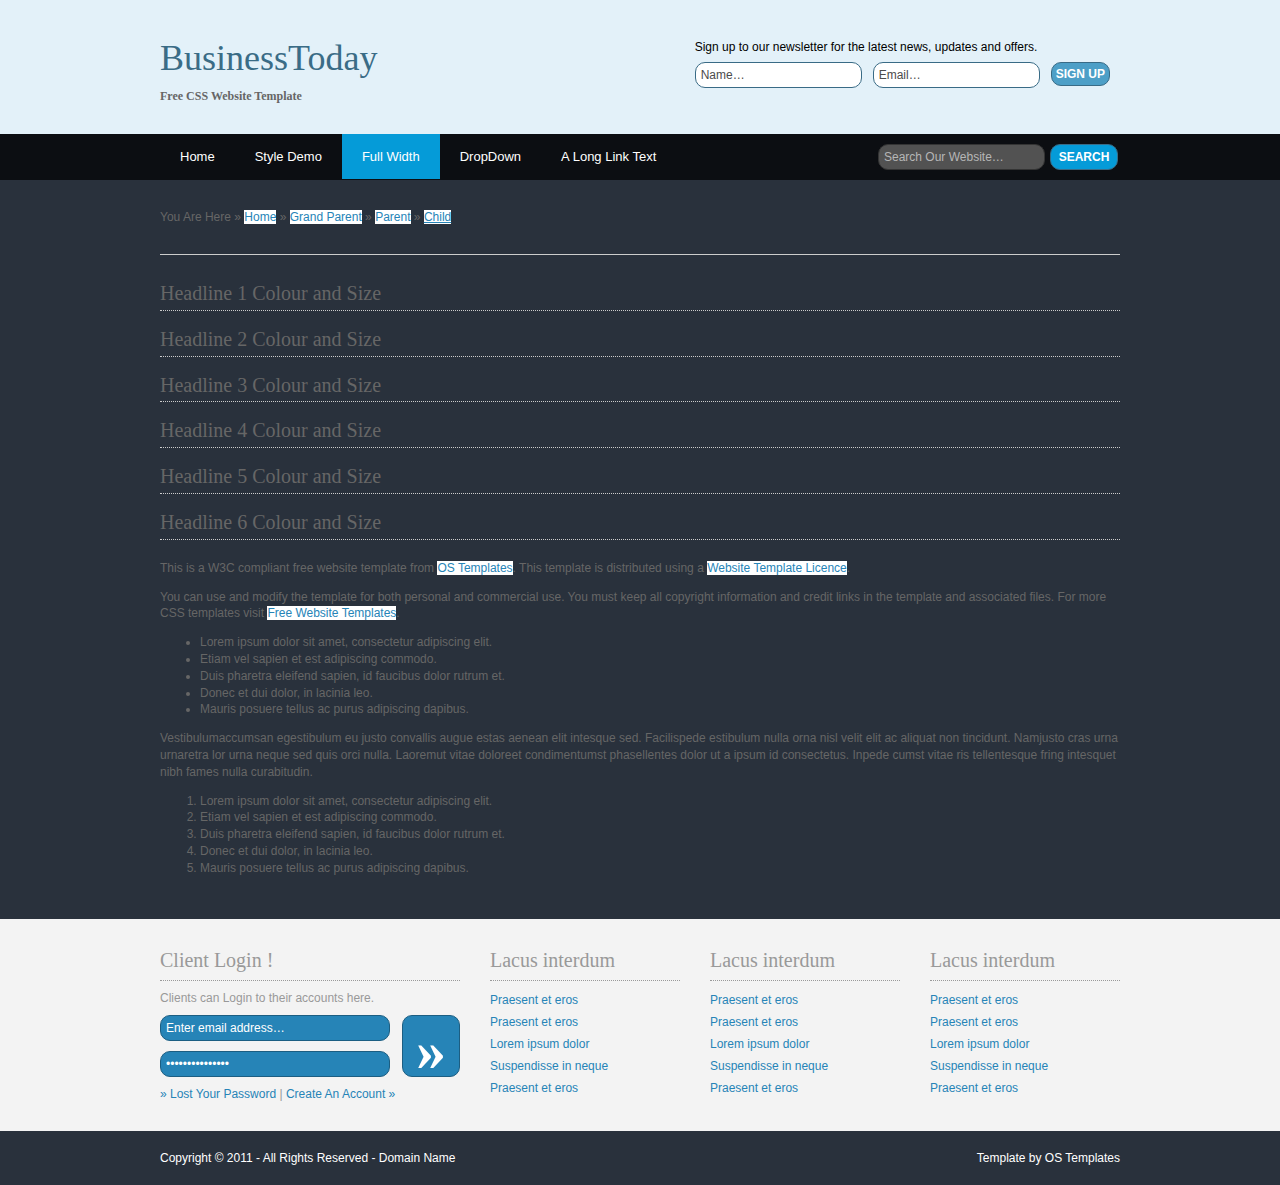
<file: full-width.html>
<!DOCTYPE html PUBLIC "-//W3C//DTD XHTML 1.0 Transitional//EN" "http://www.w3.org/TR/xhtml1/DTD/xhtml1-transitional.dtd">
<html xmlns="http://www.w3.org/1999/xhtml" xml:lang="EN" lang="EN" dir="ltr">
<head profile="http://gmpg.org/xfn/11">
<title>BusinessToday | Full Width</title>
<meta http-equiv="Content-Type" content="text/html; charset=iso-8859-1" />
<meta http-equiv="imagetoolbar" content="no" />
<link rel="stylesheet" href="styles/layout.css" type="text/css" />
</head>
<body id="top">
<div class="wrapper col1">
  <div id="header">
    <div id="logo">
      <h1><a href="#">BusinessToday</a></h1>
      <p><strong>Free CSS Website Template</strong></p>
    </div>
    <div id="newsletter">
      <p>Sign up to our newsletter for the latest news, updates and offers.</p>
      <form action="#" method="post">
        <fieldset>
          <legend>NewsLetter</legend>
          <input type="text" value="Name&hellip;"  onfocus="this.value=(this.value=='Name&hellip;')? '' : this.value ;" />
          <input type="text" value="Email&hellip;"  onfocus="this.value=(this.value=='Email&hellip;')? '' : this.value ;" />
          <input type="submit" name="news_go" id="news_go" value="Sign Up" />
        </fieldset>
      </form>
    </div>
    <br class="clear" />
  </div>
</div>
<div class="wrapper col2">
  <div id="topbar">
    <div id="topnav">
      <ul>
        <li><a href="index.html">Home</a></li>
        <li><a href="style-demo.html">Style Demo</a></li>
        <li class="active"><a href="full-width.html">Full Width</a></li>
        <li><a href="#">DropDown</a>
          <ul>
            <li><a href="#">Link 1</a></li>
            <li><a href="#">Link 2</a></li>
            <li><a href="#">Link 3</a></li>
          </ul>
        </li>
        <li class="last"><a href="#">A Long Link Text</a></li>
      </ul>
    </div>
    <div id="search">
      <form action="#" method="post">
        <fieldset>
          <legend>Site Search</legend>
          <input type="text" value="Search Our Website&hellip;"  onfocus="this.value=(this.value=='Search Our Website&hellip;')? '' : this.value ;" />
          <input type="submit" name="go" id="go" value="Search" />
        </fieldset>
      </form>
    </div>
    <br class="clear" />
  </div>
</div>
<div class="wrapper col3">
  <div id="breadcrumb">
    <ul>
      <li class="first">You Are Here</li>
      <li>&#187;</li>
      <li><a href="#">Home</a></li>
      <li>&#187;</li>
      <li><a href="#">Grand Parent</a></li>
      <li>&#187;</li>
      <li><a href="#">Parent</a></li>
      <li>&#187;</li>
      <li class="current"><a href="#">Child</a></li>
    </ul>
  </div>
</div>
<div class="wrapper col5">
  <div id="container">
    <h1>Headline 1 Colour and Size</h1>
    <h2>Headline 2 Colour and Size</h2>
    <h3>Headline 3 Colour and Size</h3>
    <h4>Headline 4 Colour and Size</h4>
    <h5>Headline 5 Colour and Size</h5>
    <h6>Headline 6 Colour and Size</h6>
    <p>This is a W3C compliant free website template from <a href="http://www.os-templates.com/" title="Free Website Templates">OS Templates</a>. This template is distributed using a <a href="http://www.os-templates.com/template-terms">Website Template Licence</a>.</p>
    <p>You can use and modify the template for both personal and commercial use. You must keep all copyright information and credit links in the template and associated files. For more CSS templates visit <a href="http://www.os-templates.com/">Free Website Templates</a>.</p>
    <ul>
      <li>Lorem ipsum dolor sit amet, consectetur adipiscing elit.</li>
      <li>Etiam vel sapien et est adipiscing commodo.</li>
      <li>Duis pharetra eleifend sapien, id faucibus dolor rutrum et.</li>
      <li>Donec et dui dolor, in lacinia leo.</li>
      <li>Mauris posuere tellus ac purus adipiscing dapibus.</li>
    </ul>
    <p>Vestibulumaccumsan egestibulum eu justo convallis augue estas aenean elit intesque sed. Facilispede estibulum nulla orna nisl velit elit ac aliquat non tincidunt. Namjusto cras urna urnaretra lor urna neque sed quis orci nulla. Laoremut vitae doloreet condimentumst phasellentes dolor ut a ipsum id consectetus. Inpede cumst vitae ris tellentesque fring intesquet nibh fames nulla curabitudin.</p>
    <ol>
      <li>Lorem ipsum dolor sit amet, consectetur adipiscing elit.</li>
      <li>Etiam vel sapien et est adipiscing commodo.</li>
      <li>Duis pharetra eleifend sapien, id faucibus dolor rutrum et.</li>
      <li>Donec et dui dolor, in lacinia leo.</li>
      <li>Mauris posuere tellus ac purus adipiscing dapibus.</li>
    </ol>
  </div>
</div>
<div class="wrapper col6">
  <div id="footer">
    <div id="login">
      <h2>Client Login !</h2>
      <p>Clients can Login to their accounts here.</p>
      <form action="#" method="post">
        <fieldset>
          <legend>Client Login</legend>
          <div class="fl_left">
            <input type="text" value="Enter email address&hellip;"  onfocus="this.value=(this.value=='Enter email address&hellip;')? '' : this.value ;" />
            <input type="password" value="Enter password&hellip;"  onfocus="this.value=(this.value=='Enter password&hellip;')? '' : this.value ;" />
          </div>
          <div class="fl_right">
            <input type="submit" name="login_go" id="login_go" value="&raquo;" />
          </div>
        </fieldset>
      </form>
      <p><a href="#">&raquo; Lost Your Password</a> | <a href="#">Create An Account &raquo;</a></p>
    </div>
    <div class="footbox">
      <h2>Lacus interdum</h2>
      <ul>
        <li><a href="#">Praesent et eros</a></li>
        <li><a href="#">Praesent et eros</a></li>
        <li><a href="#">Lorem ipsum dolor</a></li>
        <li><a href="#">Suspendisse in neque</a></li>
        <li class="last"><a href="#">Praesent et eros</a></li>
      </ul>
    </div>
    <div class="footbox">
      <h2>Lacus interdum</h2>
      <ul>
        <li><a href="#">Praesent et eros</a></li>
        <li><a href="#">Praesent et eros</a></li>
        <li><a href="#">Lorem ipsum dolor</a></li>
        <li><a href="#">Suspendisse in neque</a></li>
        <li class="last"><a href="#">Praesent et eros</a></li>
      </ul>
    </div>
    <div class="footbox">
      <h2>Lacus interdum</h2>
      <ul>
        <li><a href="#">Praesent et eros</a></li>
        <li><a href="#">Praesent et eros</a></li>
        <li><a href="#">Lorem ipsum dolor</a></li>
        <li><a href="#">Suspendisse in neque</a></li>
        <li class="last"><a href="#">Praesent et eros</a></li>
      </ul>
    </div>
    <br class="clear" />
  </div>
</div>
<div class="wrapper col7">
  <div id="copyright">
    <p class="fl_left">Copyright &copy; 2011 - All Rights Reserved - <a href="#">Domain Name</a></p>
    <p class="fl_right">Template by <a href="http://www.os-templates.com/" title="Free Website Templates">OS Templates</a></p>
    <br class="clear" />
  </div>
</div>
</body>
</html>
</file>
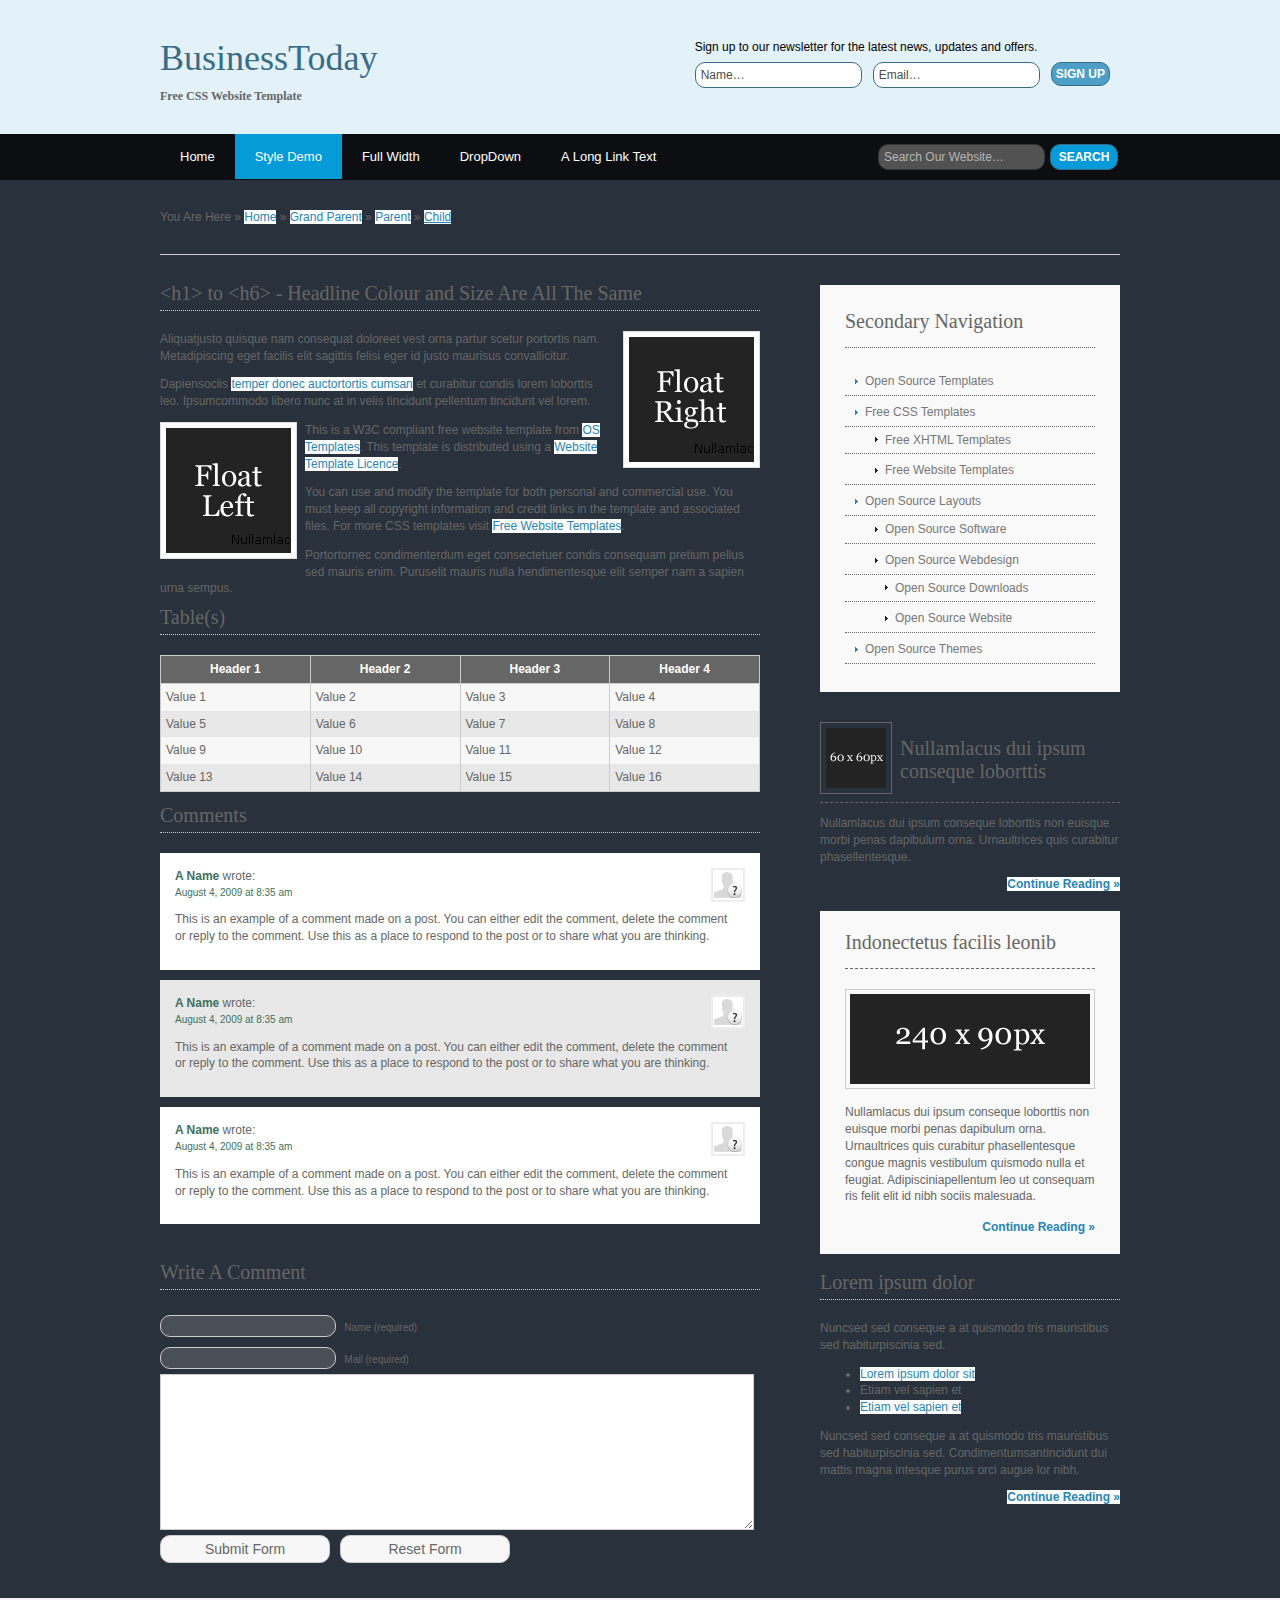
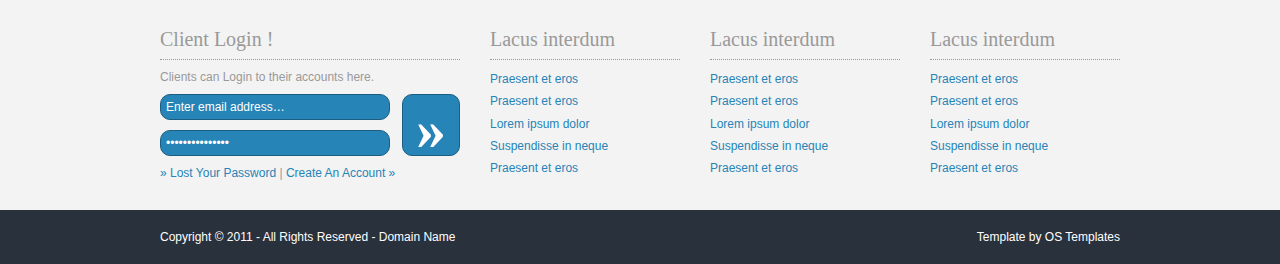
<file: style-demo.html>
<!DOCTYPE html PUBLIC "-//W3C//DTD XHTML 1.0 Transitional//EN" "http://www.w3.org/TR/xhtml1/DTD/xhtml1-transitional.dtd">
<html xmlns="http://www.w3.org/1999/xhtml" xml:lang="EN" lang="EN" dir="ltr">
<head profile="http://gmpg.org/xfn/11">
<title>BusinessToday | Style Demo</title>
<meta http-equiv="Content-Type" content="text/html; charset=iso-8859-1" />
<meta http-equiv="imagetoolbar" content="no" />
<link rel="stylesheet" href="styles/layout.css" type="text/css" />
</head>
<body id="top">
<div class="wrapper col1">
  <div id="header">
    <div id="logo">
      <h1><a href="#">BusinessToday</a></h1>
      <p><strong>Free CSS Website Template</strong></p>
    </div>
    <div id="newsletter">
      <p>Sign up to our newsletter for the latest news, updates and offers.</p>
      <form action="#" method="post">
        <fieldset>
          <legend>NewsLetter</legend>
          <input type="text" value="Name&hellip;"  onfocus="this.value=(this.value=='Name&hellip;')? '' : this.value ;" />
          <input type="text" value="Email&hellip;"  onfocus="this.value=(this.value=='Email&hellip;')? '' : this.value ;" />
          <input type="submit" name="news_go" id="news_go" value="Sign Up" />
        </fieldset>
      </form>
    </div>
    <br class="clear" />
  </div>
</div>
<div class="wrapper col2">
  <div id="topbar">
    <div id="topnav">
      <ul>
        <li><a href="index.html">Home</a></li>
        <li class="active"><a href="style-demo.html">Style Demo</a></li>
        <li><a href="full-width.html">Full Width</a></li>
        <li><a href="#">DropDown</a>
          <ul>
            <li><a href="#">Link 1</a></li>
            <li><a href="#">Link 2</a></li>
            <li><a href="#">Link 3</a></li>
          </ul>
        </li>
        <li class="last"><a href="#">A Long Link Text</a></li>
      </ul>
    </div>
    <div id="search">
      <form action="#" method="post">
        <fieldset>
          <legend>Site Search</legend>
          <input type="text" value="Search Our Website&hellip;"  onfocus="this.value=(this.value=='Search Our Website&hellip;')? '' : this.value ;" />
          <input type="submit" name="go" id="go" value="Search" />
        </fieldset>
      </form>
    </div>
    <br class="clear" />
  </div>
</div>
<div class="wrapper col3">
  <div id="breadcrumb">
    <ul>
      <li class="first">You Are Here</li>
      <li>&#187;</li>
      <li><a href="#">Home</a></li>
      <li>&#187;</li>
      <li><a href="#">Grand Parent</a></li>
      <li>&#187;</li>
      <li><a href="#">Parent</a></li>
      <li>&#187;</li>
      <li class="current"><a href="#">Child</a></li>
    </ul>
  </div>
</div>
<div class="wrapper col5">
  <div id="container">
    <div id="content">
      <h1>&lt;h1&gt; to &lt;h6&gt; - Headline Colour and Size Are All The Same</h1>
      <img class="imgr" src="images/demo/imgr.gif" alt="" width="125" height="125" />
      <p>Aliquatjusto quisque nam consequat doloreet vest orna partur scetur portortis nam. Metadipiscing eget facilis elit sagittis felisi eger id justo maurisus convallicitur.</p>
      <p>Dapiensociis <a href="#">temper donec auctortortis cumsan</a> et curabitur condis lorem loborttis leo. Ipsumcommodo libero nunc at in velis tincidunt pellentum tincidunt vel lorem.</p>
      <img class="imgl" src="images/demo/imgl.gif" alt="" width="125" height="125" />
      <p>This is a W3C compliant free website template from <a href="http://www.os-templates.com/" title="Free Website Templates">OS Templates</a>. This template is distributed using a <a href="http://www.os-templates.com/template-terms">Website Template Licence</a>.</p>
      <p>You can use and modify the template for both personal and commercial use. You must keep all copyright information and credit links in the template and associated files. For more CSS templates visit <a href="http://www.os-templates.com/">Free Website Templates</a>.</p>
      <p>Portortornec condimenterdum eget consectetuer condis consequam pretium pellus sed mauris enim. Puruselit mauris nulla hendimentesque elit semper nam a sapien urna sempus.</p>
      <h2>Table(s)</h2>
      <table summary="Summary Here" cellpadding="0" cellspacing="0">
        <thead>
          <tr>
            <th>Header 1</th>
            <th>Header 2</th>
            <th>Header 3</th>
            <th>Header 4</th>
          </tr>
        </thead>
        <tbody>
          <tr class="light">
            <td>Value 1</td>
            <td>Value 2</td>
            <td>Value 3</td>
            <td>Value 4</td>
          </tr>
          <tr class="dark">
            <td>Value 5</td>
            <td>Value 6</td>
            <td>Value 7</td>
            <td>Value 8</td>
          </tr>
          <tr class="light">
            <td>Value 9</td>
            <td>Value 10</td>
            <td>Value 11</td>
            <td>Value 12</td>
          </tr>
          <tr class="dark">
            <td>Value 13</td>
            <td>Value 14</td>
            <td>Value 15</td>
            <td>Value 16</td>
          </tr>
        </tbody>
      </table>
      <div id="comments">
        <h2>Comments</h2>
        <ul class="commentlist">
          <li class="comment_odd">
            <div class="author"><img class="avatar" src="images/demo/avatar.gif" width="32" height="32" alt="" /><span class="name"><a href="#">A Name</a></span> <span class="wrote">wrote:</span></div>
            <div class="submitdate"><a href="#">August 4, 2009 at 8:35 am</a></div>
            <p>This is an example of a comment made on a post. You can either edit the comment, delete the comment or reply to the comment. Use this as a place to respond to the post or to share what you are thinking.</p>
          </li>
          <li class="comment_even">
            <div class="author"><img class="avatar" src="images/demo/avatar.gif" width="32" height="32" alt="" /><span class="name"><a href="#">A Name</a></span> <span class="wrote">wrote:</span></div>
            <div class="submitdate"><a href="#">August 4, 2009 at 8:35 am</a></div>
            <p>This is an example of a comment made on a post. You can either edit the comment, delete the comment or reply to the comment. Use this as a place to respond to the post or to share what you are thinking.</p>
          </li>
          <li class="comment_odd">
            <div class="author"><img class="avatar" src="images/demo/avatar.gif" width="32" height="32" alt="" /><span class="name"><a href="#">A Name</a></span> <span class="wrote">wrote:</span></div>
            <div class="submitdate"><a href="#">August 4, 2009 at 8:35 am</a></div>
            <p>This is an example of a comment made on a post. You can either edit the comment, delete the comment or reply to the comment. Use this as a place to respond to the post or to share what you are thinking.</p>
          </li>
        </ul>
      </div>
      <h2>Write A Comment</h2>
      <div id="respond">
        <form action="#" method="post">
          <p>
            <input type="text" name="name" id="name" value="" size="22" />
            <label for="name"><small>Name (required)</small></label>
          </p>
          <p>
            <input type="text" name="email" id="email" value="" size="22" />
            <label for="email"><small>Mail (required)</small></label>
          </p>
          <p>
            <textarea name="comment" id="comment" cols="100%" rows="10"></textarea>
            <label for="comment" style="display:none;"><small>Comment (required)</small></label>
          </p>
          <p>
            <input name="submit" type="submit" id="submit" value="Submit Form" />
            &nbsp;
            <input name="reset" type="reset" id="reset" tabindex="5" value="Reset Form" />
          </p>
        </form>
      </div>
    </div>
    <div id="column">
      <div class="subnav">
        <h2>Secondary Navigation</h2>
        <ul>
          <li><a href="#">Open Source Templates</a></li>
          <li><a href="#">Free CSS Templates</a>
            <ul>
              <li><a href="#">Free XHTML Templates</a></li>
              <li><a href="#">Free Website Templates</a></li>
            </ul>
          </li>
          <li><a href="#">Open Source Layouts</a>
            <ul>
              <li><a href="#">Open Source Software</a></li>
              <li><a href="#">Open Source Webdesign</a>
                <ul>
                  <li><a href="#">Open Source Downloads</a></li>
                  <li><a href="#">Open Source Website</a></li>
                </ul>
              </li>
            </ul>
          </li>
          <li><a href="#">Open Source Themes</a></li>
        </ul>
      </div>
      <div class="holder">
        <h2 class="title"><img src="images/demo/60x60.gif" alt="" />Nullamlacus dui ipsum conseque loborttis</h2>
        <p>Nullamlacus dui ipsum conseque loborttis non euisque morbi penas dapibulum orna. Urnaultrices quis curabitur phasellentesque.</p>
        <p class="readmore"><a href="#">Continue Reading &raquo;</a></p>
      </div>
      <div id="featured">
        <ul>
          <li>
            <h2>Indonectetus facilis leonib</h2>
            <p class="imgholder"><img src="images/demo/240x90.gif" alt="" /></p>
            <p>Nullamlacus dui ipsum conseque loborttis non euisque morbi penas dapibulum orna. Urnaultrices quis curabitur phasellentesque congue magnis vestibulum quismodo nulla et feugiat. Adipisciniapellentum leo ut consequam ris felit elit id nibh sociis malesuada.</p>
            <p class="readmore"><a href="#">Continue Reading &raquo;</a></p>
          </li>
        </ul>
      </div>
      <div class="holder">
        <h2>Lorem ipsum dolor</h2>
        <p>Nuncsed sed conseque a at quismodo tris mauristibus sed habiturpiscinia sed.</p>
        <ul>
          <li><a href="#">Lorem ipsum dolor sit</a></li>
          <li>Etiam vel sapien et</li>
          <li><a href="#">Etiam vel sapien et</a></li>
        </ul>
        <p>Nuncsed sed conseque a at quismodo tris mauristibus sed habiturpiscinia sed. Condimentumsantincidunt dui mattis magna intesque purus orci augue lor nibh.</p>
        <p class="readmore"><a href="#">Continue Reading &raquo;</a></p>
      </div>
    </div>
    <div class="clear"></div>
  </div>
</div>
<div class="wrapper col6">
  <div id="footer">
    <div id="login">
      <h2>Client Login !</h2>
      <p>Clients can Login to their accounts here.</p>
      <form action="#" method="post">
        <fieldset>
          <legend>Client Login</legend>
          <div class="fl_left">
            <input type="text" value="Enter email address&hellip;"  onfocus="this.value=(this.value=='Enter email address&hellip;')? '' : this.value ;" />
            <input type="password" value="Enter password&hellip;"  onfocus="this.value=(this.value=='Enter password&hellip;')? '' : this.value ;" />
          </div>
          <div class="fl_right">
            <input type="submit" name="login_go" id="login_go" value="&raquo;" />
          </div>
        </fieldset>
      </form>
      <p><a href="#">&raquo; Lost Your Password</a> | <a href="#">Create An Account &raquo;</a></p>
    </div>
    <div class="footbox">
      <h2>Lacus interdum</h2>
      <ul>
        <li><a href="#">Praesent et eros</a></li>
        <li><a href="#">Praesent et eros</a></li>
        <li><a href="#">Lorem ipsum dolor</a></li>
        <li><a href="#">Suspendisse in neque</a></li>
        <li class="last"><a href="#">Praesent et eros</a></li>
      </ul>
    </div>
    <div class="footbox">
      <h2>Lacus interdum</h2>
      <ul>
        <li><a href="#">Praesent et eros</a></li>
        <li><a href="#">Praesent et eros</a></li>
        <li><a href="#">Lorem ipsum dolor</a></li>
        <li><a href="#">Suspendisse in neque</a></li>
        <li class="last"><a href="#">Praesent et eros</a></li>
      </ul>
    </div>
    <div class="footbox">
      <h2>Lacus interdum</h2>
      <ul>
        <li><a href="#">Praesent et eros</a></li>
        <li><a href="#">Praesent et eros</a></li>
        <li><a href="#">Lorem ipsum dolor</a></li>
        <li><a href="#">Suspendisse in neque</a></li>
        <li class="last"><a href="#">Praesent et eros</a></li>
      </ul>
    </div>
    <br class="clear" />
  </div>
</div>
<div class="wrapper col7">
  <div id="copyright">
    <p class="fl_left">Copyright &copy; 2011 - All Rights Reserved - <a href="#">Domain Name</a></p>
    <p class="fl_right">Template by <a href="http://www.os-templates.com/" title="Free Website Templates">OS Templates</a></p>
    <br class="clear" />
  </div>
</div>
</body>
</html>
</file>
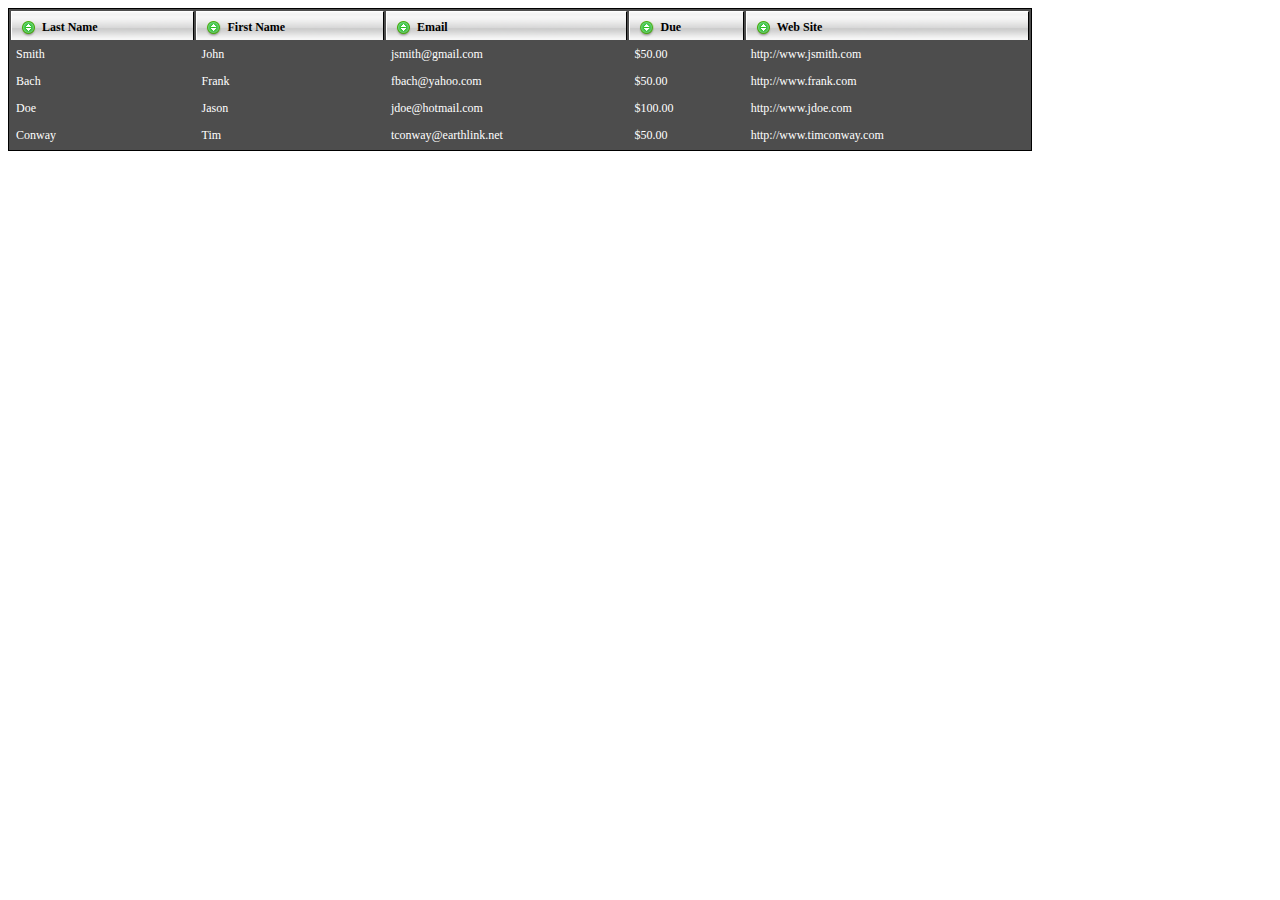
<file: tablesorter.html>
<html >
	<script type="text/javascript" src="jquery-latest.js"></script> 
	<script type="text/javascript" src="jquery.tablesorter.js"></script> 

	<script >

		$(document).ready(function() 
		{ 
			$("#myTable").tablesorter(); 
		} 
		);


	</script>
	<style >
		table.tablesorter {
			font-size: 12px;
			background-color: #4D4D4D;
			width: 1024px;
			border: 1px solid #000;
		}
		table.tablesorter th {
			text-align: left;
			padding: 5px;
			background-color: #6E6E6E;
		}
		table.tablesorter td {
			color: #FFF;
			padding: 5px;
		}
		table.tablesorter .even {
			background-color: #3D3D3D;
		}
		table.tablesorter .odd {
			background-color: #6E6E6E;
		}
		table.tablesorter .header {
			background-image: url(bg.png);
			background-repeat: no-repeat;
			border-left: 1px solid #FFF;
			border-right: 1px solid #000;
			border-top: 1px solid #FFF;
			padding-left: 30px;
			padding-top: 8px;
			height: auto;
		}
		table.tablesorter .headerSortUp {
			background-image: url(asc.png);
			background-repeat: no-repeat;
		}
		table.tablesorter .headerSortDown {
			background-image: url(desc.png);
			background-repeat: no-repeat;
			}</style>
		<body >
			<table id="myTable" class="tablesorter" border="0"> 

				<thead> 
					<tr> 
						<th>Last Name</th> 
						<th>First Name</th> 
						<th>Email</th> 
						<th>Due</th> 
						<th>Web Site</th> 
					</tr> 
				</thead> 
				<tbody> 
					<tr> 
						<td>Smith</td> 
						<td>John</td> 
						<td>jsmith@gmail.com</td> 
						<td>$50.00</td> 
						<td>http://www.jsmith.com</td> 
					</tr> 
					<tr> 
						<td>Bach</td> 
						<td>Frank</td> 
						<td>fbach@yahoo.com</td> 
						<td>$50.00</td> 
						<td>http://www.frank.com</td> 
					</tr> 
					<tr> 
						<td>Doe</td> 
						<td>Jason</td> 
						<td>jdoe@hotmail.com</td> 
						<td>$100.00</td> 
						<td>http://www.jdoe.com</td> 
					</tr> 
					<tr> 
						<td>Conway</td> 
						<td>Tim</td> 
						<td>tconway@earthlink.net</td> 
						<td>$50.00</td> 
						<td>http://www.timconway.com</td> 
					</tr> 
				</tbody> 
			</table>
		</body>
		</html
</file>
<file: styles/layout.css>
/*
Template Name: BusinessToday
File: Layout CSS
Author: OS Templates
Author URI: http://www.os-templates.com/
Licence: <a href="http://www.os-templates.com/template-terms">Website Template Licence</a>
*/

@import url(navi.css);
@import url(forms.css);
@import url(tables.css);

body{
	margin:0;
	padding:0;
	font-size:12px;
	font-family:verdana, Arial, Helvetica, sans-serif;
	color:#FFFFFF;
	background-color:#29313C;
	}

img{border:0; display:block; padding:0; margin:0;}
.justify{text-align:justify;}
.bold{font-weight:bold;}
.center{text-align:center;}
.right{text-align:right;}
.nostart {list-style-type:none; margin:0; padding:0;}
.clear{clear: both;}
br.clear{clear:both; margin-top:-15px;}
a{outline:none; text-decoration:none;}

.fl_left{float:left;}
.fl_right{float:right;}

.imgl, .imgr{border:1px solid #DFDFDF; padding:5px; color:#666666; background-color:#FFFFFF;}
.imgl{float:left; margin:0 8px 8px 0; clear:left;}
.imgr{float:right; margin:0 0 8px 8px; clear:right;}

/* ----------------------------------------------Wrapper-------------------------------------*/

div.wrapper{
	display:block;
	width:100%;
	margin:0;
	text-align:left;
	}

div.wrapper h1, div.wrapper h2, div.wrapper h3, div.wrapper h4, div.wrapper h5, div.wrapper h6{
	margin:0 0 20px 0;
	padding:0 0 8px 0;
	font-size:20px;
	font-weight:normal;
	font-family:Georgia, "Times New Roman", Times, serif;
	border-bottom:1px dotted #DDDDDD;
	}

.col1{color:#666666; background-color:#E3F1F9;}
.col2{color:#FFFFFF; background-color:rgba(0,0,0,0.7);}
.col3, .col4, .col5{color:#666666;}
.col6{color:#999999; background-color:#F3F3F3;}
.col6 a{color:#2684B7; background-color:#F3F3F3;}
.col7, .col7 a{color:#FFFFFF; background-color:#29313C;}

/* ----------------------------------------------Generalise-------------------------------------*/

#header, #topbar, #intro, #services, #breadcrumb, #container, #footer, #copyright{
	position:relative;
	margin:0 auto 0;
	display:block;
	width:960px;
	}

/* ----------------------------------------------Header-------------------------------------*/

#header{
	padding:30px 0;
	font-family:Georgia, "Times New Roman", Times, serif;
	}

#header #logo{
	display:block;
	float:left;
	width:300px;
	margin-top:7px;
	}

#header #logo h1, #header #logo p{
	margin:0;
	padding:0;
	line-height:normal;
	}

#header #logo h1{
	margin:0 0 10px 0;
	padding:0;
	font-size:36px;
	border:none;
	}

#header h1 a{
	color:#3A6C86;
	background-color:#E3F1F9;
	}

#header #newsletter{
	float:right;
	padding:10px 10px 12px 10px;
	color:#000000;
	background-color:rgba(0,0,0,0);
	}

#header #newsletter p{
	margin:0 0 8px 0;
	font-family:Verdana, Arial, Helvetica, sans-serif;
	}

/* ----------------------------------------------Topbar-------------------------------------*/

#topbar{
	z-index:1000;
	}

#topbar #search{
	display:block;
	float:right;
	width:242px;
	height:36px;
	margin:0;
	padding:10px 0 0 17px;
	color:#FFFFFF;
	background-color:rgba(0,0,0,0);
	overflow:hidden;
	}

/* ----------------------------------------------Homepage Intro-------------------------------------*/

#intro{
	padding:30px 0 5px 0;
	font-size:16px;
	font-family:Georgia, "Times New Roman", Times, serif;
	}

#intro .fl_left{
	display:block;
	float:left;
	width:515px;
	height:250px;
	margin:0;
	padding:30px;
	padding-top:20px;
	color:#FFFFFF;
	border-radius:5px;
	background-color:rgba(0,0,0,0.5);
	}

#intro .fl_left h2{
	font-size:40px;
	margin:0 0 15px 0;
	padding:10px;
	padding-bottom:10px;
	border-bottom:1px solid;
	color:#FFFFFF;
	}

#intro .fl_left p{
	margin:0;
	padding:0;
	line-height:1.6em;
	}

#intro .fl_left p.readmore{
	display:block;
	width:100%;
	margin:20px 0 0 0;
	padding:0;
	text-align:right;
	line-height:normal;
	}

#intro .fl_left p.readmore a{
	padding:8px 15px;
	font-size:18px;
	color:#FFFFFF;
	background-color:#1C5E82;
	}
.forsubmit{
	padding:8px 15px;
	font-size:18px;
	color:#FFFFFF;
	background-color:#1C5E82;
	}
#intro .fl_right{float:right;}

/* ----------------------------------------------Services-------------------------------------*/

#services ul, #services p, #services h2, #services img{
	margin:0;
	padding:0;
	list-style:none;
	}

#services li{
	display:block;
	float:left;
	width:294px;
	height:180px;
	margin:0 9px 0 0;
	padding:10px;
	color:#666666;
	border-radius:10px;
	background-color:rgba(0,0,0,0.5);
	}
	


#services li:hover, #services li:hover h2{
	}

#services li.last{
	margin-right:0;
	}

#services .fl_right{
	display:block;
	float:right;
	width:185px;
	padding:10px 0 0 0;
	}

#services h2{
	margin:0 0 5px 0;
	padding:0 0 3px 0;
	font-size:18px;
	margin:0 0 15px 0;
	padding:10px;
	padding-bottom:10px;
	border-bottom:1px solid;
	color:#FFFFFF;
	
	
	
	
	}

#services p{
	
	font-size:16px;
	margin:0 0 15px 0;
	padding:10px;
	padding-bottom:10px;
	color:#FFFFFF;
	font-family: Georgia, "Times New Roman", Times, serif;
	}

#services input{
	
	width:120px;
	margin:0 5px 0 0;
	padding:5px;
	color:#CACACA;
	background-color:rgba(150,150,150,0.3);
	border:1px solid #343434;
	border-radius:10px;
	font-family:Verdana, Arial, Helvetica, sans-serif;
	font-size:14px;
	}
input{
	
	width:120px;
	margin:0 5px 0 0;
	padding:5px;
	color:#CACACA;
	background-color:rgba(150,150,150,0.3);
	border:1px solid #343434;
	border-radius:10px;
	font-family:Verdana, Arial, Helvetica, sans-serif;
	font-size:14px;
	}
	

	
#services p.readmore{
	display:block;
	width:100%;
	margin:15px 0 0 0;
	padding:0;
	text-align:right;
	line-height:normal;
	}

#services p.readmore a{
	padding:8px 15px;
	font-weight:bold;
	color:#FFFFFF;
	background-color:#1C5E82;
	}

/* ----------------------------------------------BreadCrumb-------------------------------------*/

#breadcrumb{
	padding:30px 0;
	border-bottom:1px solid #CCCCCC;
	}

#breadcrumb a{
	color:#2684B7;
	background-color:#FFFFFF;
	}

#breadcrumb ul{
	margin:0;
	padding:0;
	list-style:none;
	}

#breadcrumb ul li{display:inline;}
#breadcrumb ul li.current a{text-decoration:underline;}

/* ----------------------------------------------Content-------------------------------------*/

#container{
	padding:30px 0;
	line-height:1.4em;
	}

#container a{
	color:#2684B7;
	background-color:#FFFFFF;
	}

#container h1, #container h2, #container h3, #container h4, #container h5, #container h6{
	padding-bottom:8px;
	border-bottom:1px dotted #CCCCCC;
	}

#content{
	display:block;
	float:left;
	width:600px;
	}

/* ------Comments-----*/

#comments{margin-bottom:40px;}

#comments .commentlist {margin:0; padding:0;}

#comments .commentlist ul{margin:0; padding:0; list-style:none;}

#comments .commentlist li.comment_odd, #comments .commentlist li.comment_even{margin:0 0 10px 0; padding:15px; list-style:none;}

#comments .commentlist li.comment_odd{color:#666666; background-color:#FFFFFF;}
#comments .commentlist li.comment_odd a{color:#3E7060; background-color:#FFFFFF;}

#comments .commentlist li.comment_even{color:#666666; background-color:#E8E8E8;}
#comments .commentlist li.comment_even a{color:#3E7060; background-color:#E8E8E8;}

#comments .commentlist .author .name{font-weight:bold;}
#comments .commentlist .submitdate{font-size:smaller;}

#comments .commentlist p{margin:10px 5px 10px 0; padding:0; font-weight: normal;text-transform: none;}

#comments .commentlist li .avatar{float:right; border:1px solid #EEEEEE; margin:0 0 0 10px;}

/* ----------------------------------------------Column-------------------------------------*/

#column{
	display:block;
	float:right;
	width:300px;
	}

.flickrbox ul{
	margin:0;
	padding:0;
	list-style:none;
	}
	
.flickrbox li{
	display:block;
	float:left;
	width:80px;
	height:80px;
	margin:0 15px 15px 0;
	padding:4px;
	color:#666666;
	background-color:#FFFFFF;
	border:1px solid #CCCCCC;
	}

.flickrbox li.last{margin-right:0;}

#column .holder, #column #featured{
	display:block;
	width:300px;
	margin-bottom:20px;
	}

#column .holder h2.title{
	display:block;
	width:100%;
	height:65px;
	margin:0;
	padding:15px 0 0 0;
	font-size:20px;
	line-height:normal;
	border-bottom:1px dashed #666666;
	}

#column .holder h2.title img{
	float:left;
	margin:-15px 8px 0 0;
	padding:5px;
	border:1px solid #666666;
	}

#column div.imgholder{
	display:block;
	width:290px;
	margin:0 0 10px 0;
	padding:4px;
	color:#666666;
	background-color:#FFFFFF;
	border:1px solid #CCCCCC;
	}

#column .holder p.readmore{
	display:block;
	width:100%;
	font-weight:bold;
	text-align:right;
	line-height:normal;
	}
	
/* Featured Block */

#column #featured a{
	color:#666666;
	background-color:#F9F9F9;
	}

#column #featured ul, #column #featured h2, #column #featured p{
	margin:0;
	padding:0;
	list-style:none;
	}

#column #featured a{
	color:#2684B7;
	background-color:#F9F9F9;
	}

#column #featured li{
	display:block;
	width:250px;
	margin:0;
	padding:20px 25px;
	color:#666666;
	background-color:#F9F9F9;
	}

#column #featured li p.imgholder{
	display:block;
	width:240px;
	height:90px;
	margin:20px 0 15px 0;
	padding:4px;
	border:1px solid #CCCCCC;
	}

#column #featured li h2{
	margin:0;
	padding:0 0 14px 0;
	font-weight:normal;
	font-family:Georgia, "Times New Roman", Times, serif;
	line-height:normal;
	border-bottom:1px dashed #666666;
	}

#column #featured p.readmore{
	display:block;
	width:100%;
	margin-top:15px;
	font-weight:bold;
	text-align:right;
	line-height:normal;
	}

#column #latestnews{
	display:block;
	width:100%;
	margin:0;
	padding:0;
	list-style:none;
	}

#column #latestnews li{
	display:block;
	margin:0 0 20px 0;
	padding:0 0 15px 0;
	border-bottom:1px dotted #DDDDDD;
	}

#column #latestnews li.last{
	margin-bottom:0;
	}

#column #latestnews p{
	margin:0;
	padding:0;
	line-height:normal;
	}

#column #latestnews .imgl{
	margin:0 10px 10px 0;
	padding:4px;
	}

/* ----------------------------------------------Footer-------------------------------------*/

#footer{
	padding:30px 0;
	}

#footer h2{
	margin-bottom:10px;
	border-bottom:1px dotted #999999;
	}

#footer p, #footer ul, #footer a{
	margin:0;
	padding:0;
	font-weight:normal;
	list-style:none;
	line-height:normal;
	}

#footer .footbox{
	display:block;
	float:right;
	width:190px;
	margin:0 0 0 30px;
	padding:0;
	}

#footer li{
	margin-bottom:3px;
	line-height:1.6em;
	}

#footer .last{
	margin:0;
	}

#login{
	display:block;
	float:left;
	width:300px;
	}

/* ----------------------------------------------Copyright-------------------------------------*/

#copyright{
	padding:20px 0;
	}

#copyright p{
	margin:0;
	padding:0;
	}
</file>
